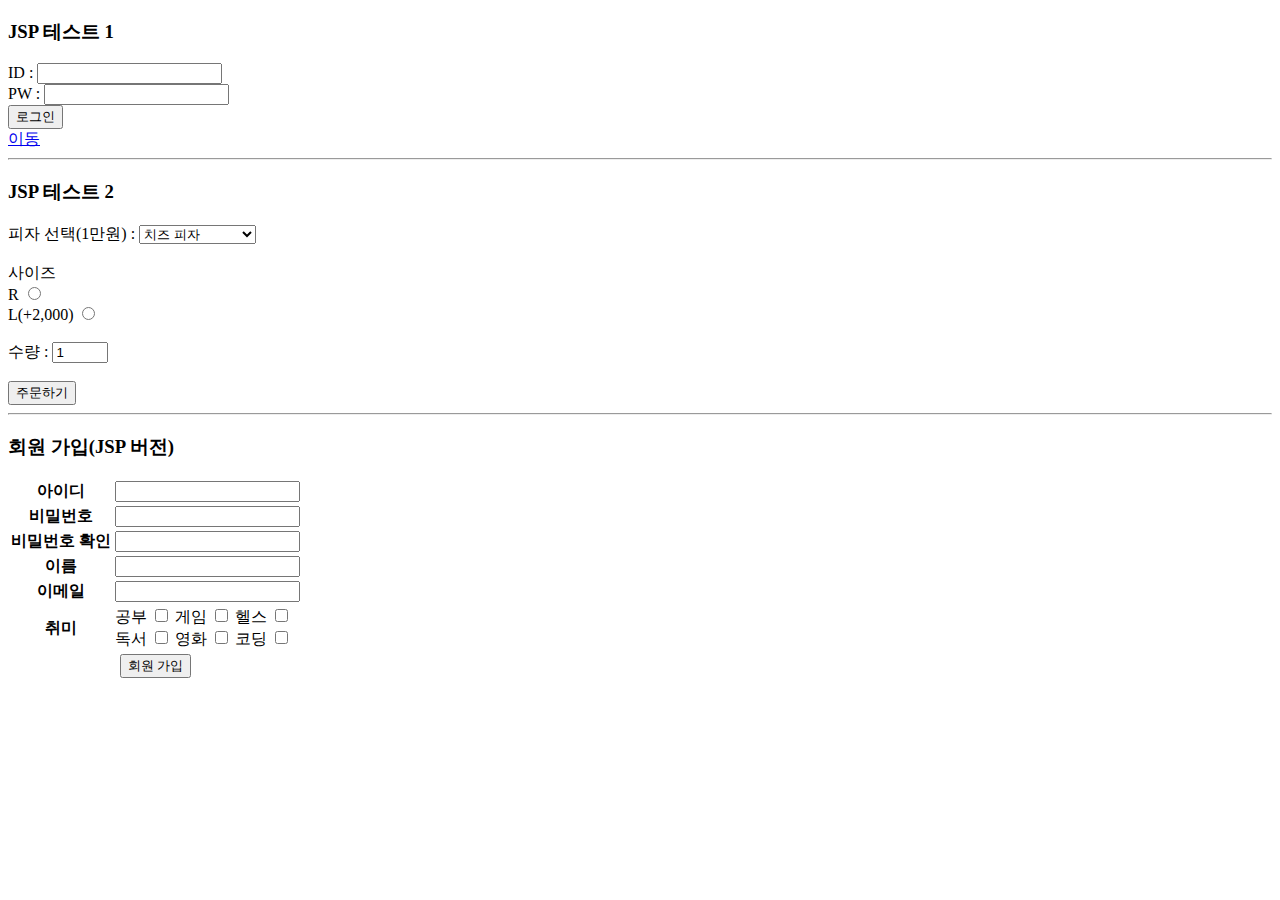
<file: JSPProject/src/main/webapp/index.html>
<!DOCTYPE html>
<html lang="en">
<head>
    <meta charset="UTF-8">
    <meta http-equiv="X-UA-Compatible" content="IE=edge">
    <meta name="viewport" content="width=device-width, initial-scale=1.0">
    <title>JSP 프로젝트</title>
</head>
<body>
    <h3>JSP 테스트 1</h3>

    <!-- 로그인 
        user01 / pass01!  로그인 시 성공
    -->
             <!-- /프로젝트명/요청주소 -->
    <form action="/JSPProject/login" method="POST">
                                    <!-- 데이터 전달 방식(GET/POST) -->
        ID : <input type="text" name="inputId"> <br>
        PW : <input type="password" name="inputPw"> <br>
        <button>로그인</button>
    </form>

    <a href="temp/test1.html">이동</a>


    <hr>

    <h3>JSP 테스트 2</h3>

    <form action="/JSPProject/pizzaOrder" method="post">
        피자 선택(1만원) :
        <select name="pizza">
            <option>치즈 피자</option>
            <option>고구마 피자</option>
            <option>콤비네이션 피자</option>
            <option>쉬림프 피자</option>
            <option>하와이안 피자</option>
        </select>

        <br><br>

        사이즈
        <br>
        <label>
        R <input type="radio" name="size" value="R">
        </label>
        
        <br>
        
        <label>
        L(+2,000) <input type="radio" name="size" value="L">
        </label>

        <br><br>

        수량 : <input type="number" name="amount" min="1" max="10" value="1">

        <br><br>

        <button>주문하기</button>
    </form>

    <hr>

    <h3>회원 가입(JSP 버전)</h3>

    <form action="/JSPProject/signUp" method="POST">

        <table>
            <tr>
                <th>아이디</th>                
                <td><input type="text" name="memberId"></td>
            </tr>

            <tr>
                <th>비밀번호</th>                
                <td><input type="password" name="memberPw"></td>
            </tr>

            <tr>
                <th>비밀번호 확인</th>                
                <td><input type="password" name="memberPw"></td>
            </tr>

            <tr>
                <th>이름</th>                
                <td><input type="text" name="memberName"></td>
            </tr>

            <tr>
                <th>이메일</th>                
                <td><input type="text" name="memberEmail"></td>
            </tr>
            
            <tr>
                <th>취미</th>                
                <td>
                    공부 <input type="checkbox" name="hobby" value="공부">
                    게임 <input type="checkbox" name="hobby" value="게임">
                    헬스 <input type="checkbox" name="hobby" value="헬스">
                    <br>
                    독서 <input type="checkbox" name="hobby" value="독서">
                    영화 <input type="checkbox" name="hobby" value="영화">
                    코딩 <input type="checkbox" name="hobby" value="코딩">
                </td>
            </tr>

            <tr>
                <th colspan="2">
                    <button>회원 가입</button>
                </th>
            </tr>
        </table>


    </form>

</body>
</html>
</file>
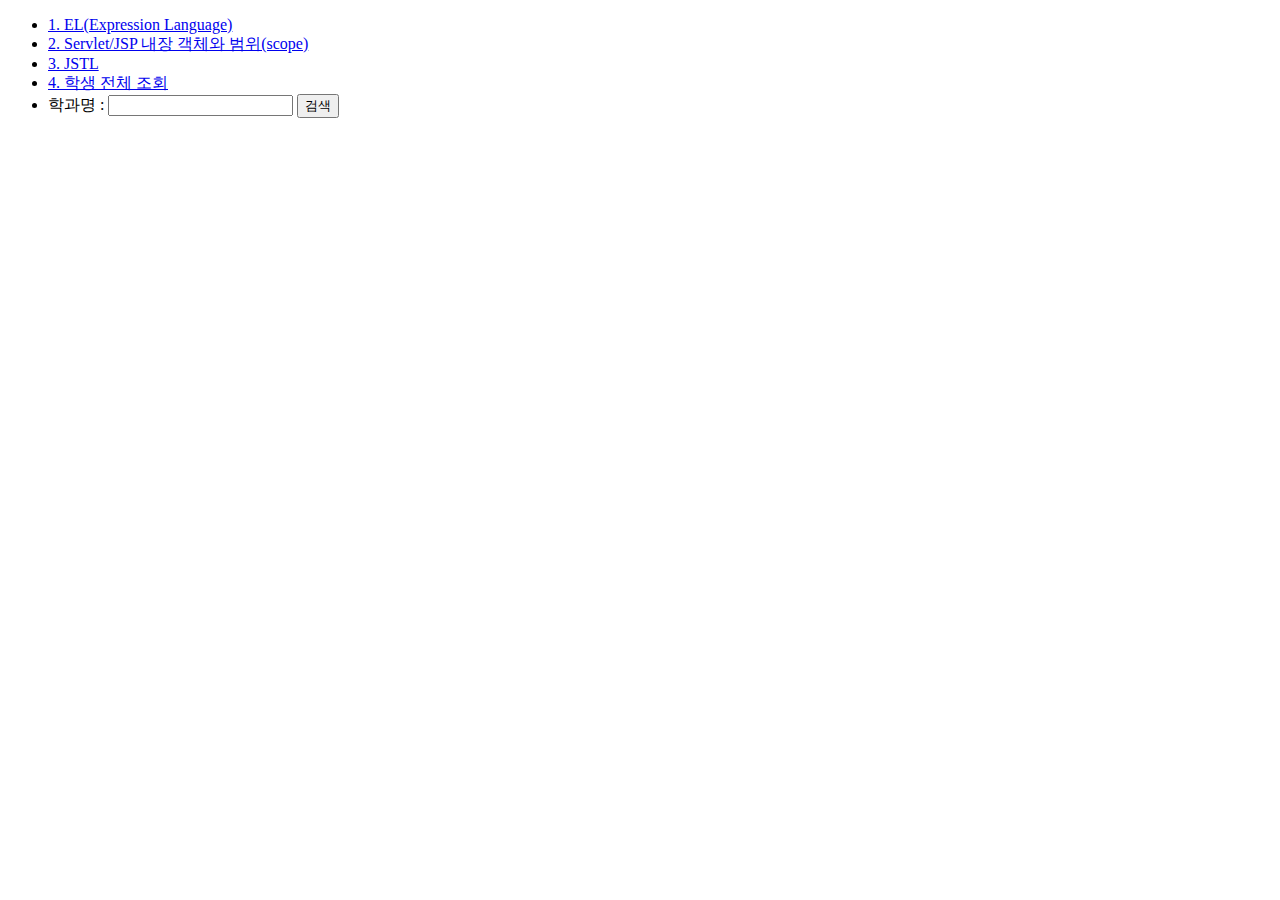
<file: JSPProject2/src/main/webapp/index.html>
<!DOCTYPE html>
<html lang="en">
<head>
    <meta charset="UTF-8">
    <meta http-equiv="X-UA-Compatible" content="IE=edge">
    <meta name="viewport" content="width=device-width, initial-scale=1.0">
    <title>JSP 전용 언어/태그</title>
</head>
<body>
    <ul>
        <li>
            <!-- form 태그를 제외한 모든 요청 방식은 GET -->
            <a href="/JSPProject2/elTest">1. EL(Expression Language)</a>
                    <!-- 절대 경로 방식 -->
        </li>

        <li>
            <!-- /JSPProject2/scope -->
            <a href="scope">2. Servlet/JSP 내장 객체와 범위(scope)</a>
                    <!-- 상대 경로 방식 -->
                    <!--
                         현재 페이지 주소 : /JSPProject2/index.html
                         목표 페이지 주소 : /JSPProject2/elTest/scope

                         * 폴더 구조처럼 생각하자 *
                            JSPProject2 폴더
                            - index.html
                            - scope

                         ** 형제 요소는 이름만 부르면 접근할 수 있다. **  

                    -->
        </li>
        <li>
            <a href="jstl">3. JSTL</a>
        </li>


            <!-- 
                현재 페이지 주소 : /JSPProject2/index.html
                목표 페이지 주소 : /JSPProject2/student/selectAll


             -->
        <li>
            <a href="student/selectAll">4. 학생 전체 조회</a>
        </li>

        <li>
            <form action="student/selectDepartment">
                학과명 : <input type="text" name="inputDept">
                <button>검색</button>

            </form>
        </li>
    </ul>
</body>
</html>
</file>
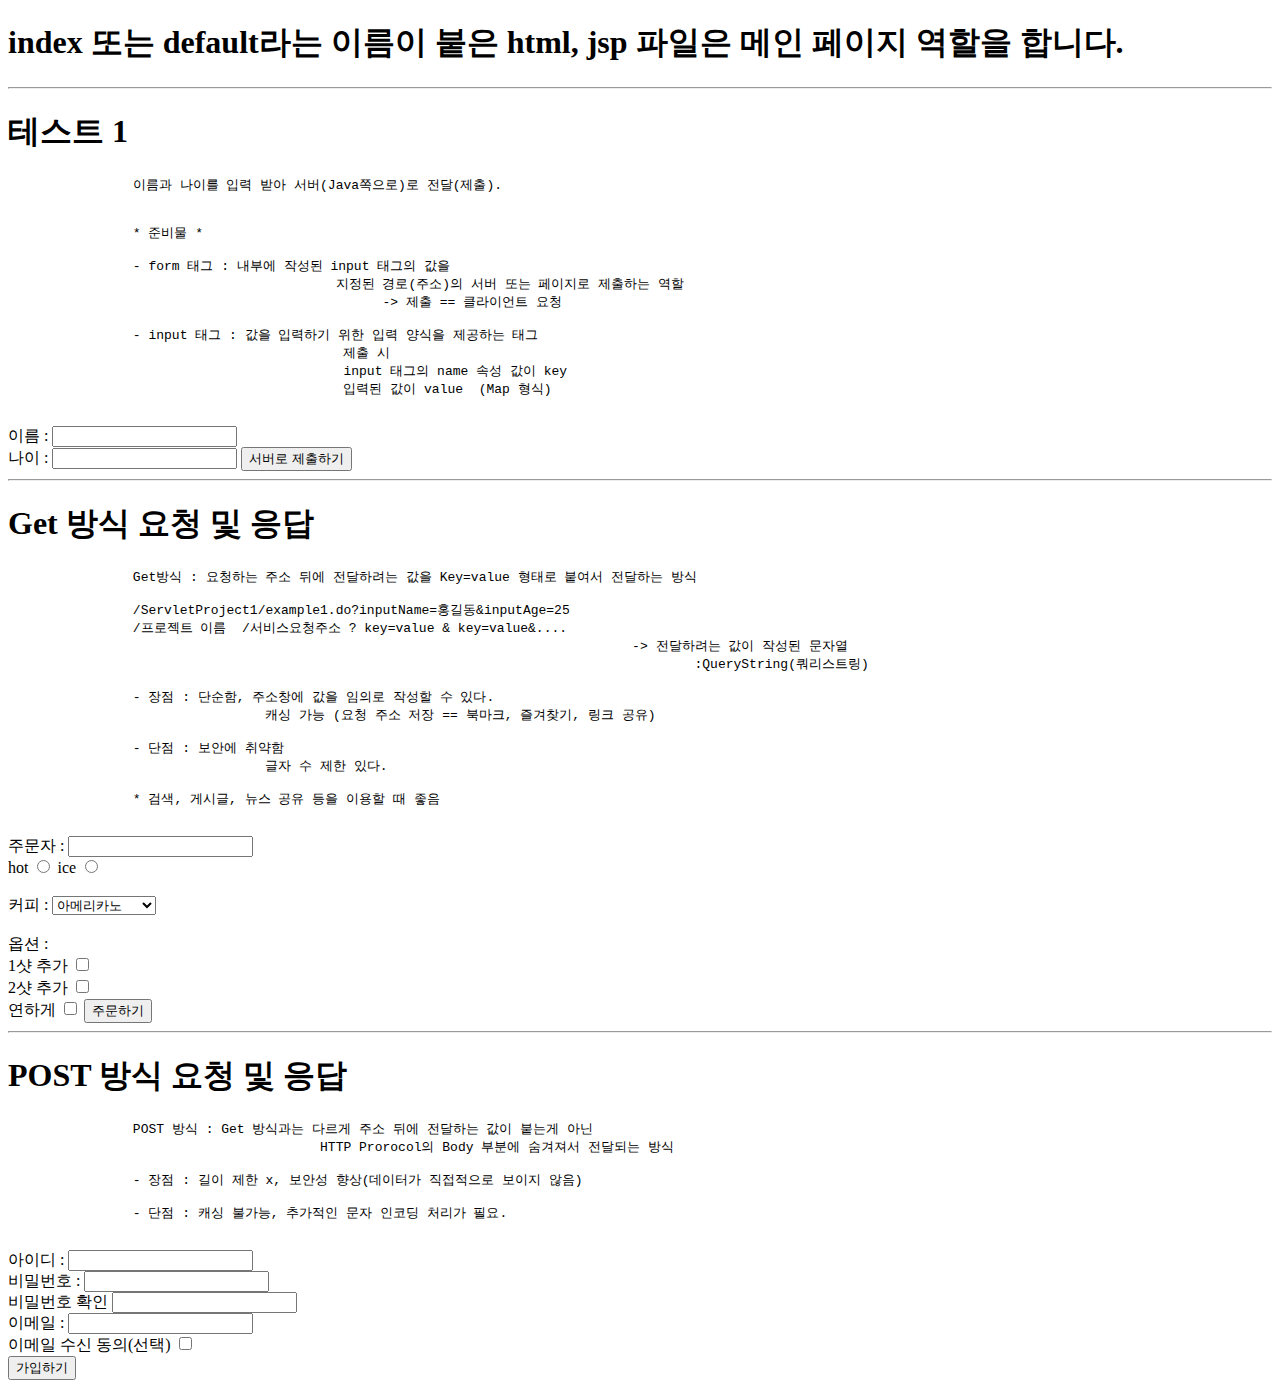
<file: ServletProject1/src/main/webapp/index.html>
<!DOCTYPE html>
<html lang="en">
<head>
	<meta charset="UTF-8">
	<meta http-equiv="X-UA-Compatible" content="IE=edge">
	<meta name="viewport" content="width=device-width, initial-scale=1.0">
	<title>Servlet 프로젝트 1</title>
</head>
<body>
	<h1>index 또는 default라는 이름이 붙은 html, jsp 파일은 메인 페이지 역할을 합니다.</h1>
	<!-- web.xml 파일 확인 -->

	<hr>

	<h1>테스트 1</h1>
	<pre>
		이름과 나이를 입력 받아 서버(Java쪽으로)로 전달(제출).
	

		* 준비물 *

		- form 태그 : 내부에 작성된 input 태그의 값을 
					  지정된 경로(주소)의 서버 또는 페이지로 제출하는 역할
						-> 제출 == 클라이언트 요청

		- input 태그 : 값을 입력하기 위한 입력 양식을 제공하는 태그
					   제출 시 
					   input 태그의 name 속성 값이 key
					   입력된 값이 value  (Map 형식)
	</pre>


	<!-- 
		action 속성 : 제출할 서버 또는 페이지 경로(주소) 작성하는 속성
	-->

	<!--  
		http://192.168.10.78:8080 : 프로토콜, IP, Port
								-> 서버 컴퓨터의 배포된 웹앱 위치(고정)
		
		/ServletProject1/ + 요청할 서비스 주소 : 클라이언트 서비스 요청(절대 경로)
	-->

	<form action="/ServletProject1/example1.do">
		<!-- 제출 시 ServletProject1 프로젝트에 있는 
			example1.do라는 서비스를 요청한다.
			단, 요청 시 내부에 작성된 input 태그의 값도 같이 전달한다.
		-->

		이름 : <input type="text" name="inputName"> <br>
		나이 : <input type="number" name="inputAge">
		<button type="submit">서버로 제출하기</button>

	</form>

	<hr>

	<h1>Get 방식 요청 및 응답</h1>
	<pre>
		Get방식 : 요청하는 주소 뒤에 전달하려는 값을 Key=value 형태로 붙여서 전달하는 방식

		/ServletProject1/example1.do?inputName=홍길동&inputAge=25
		/프로젝트 이름  /서비스요청주소 ? key=value & key=value&....
										-> 전달하려는 값이 작성된 문자열
											:QueryString(쿼리스트링)
											
		- 장점 : 단순함, 주소창에 값을 임의로 작성할 수 있다.
				 캐싱 가능 (요청 주소 저장 == 북마크, 즐겨찾기, 링크 공유)

		- 단점 : 보안에 취약함
				 글자 수 제한 있다.

		* 검색, 게시글, 뉴스 공유 등을 이용할 때 좋음
	</pre>

	<!-- method 속성 : 데이터 전달 방식 지정 속성 -->
	<form action="/ServletProject1/example2.do" method="get">

		주문자 : <input type="text" name="orderer"> <br>

		hot <input type="radio" name="type" value="hot">
		ice <input type="radio" name="type" value="ice">
		
		<br><br>

		커피 :
		<select name="coffee">
			<option>아메리카노</option>
			<option>카페라떼</option>
			<option>초코칩 프라페</option>
			<option>민초 프파페</option>
		</select>
			<br><br>

			옵션 : <br>
			1샷 추가 <input type="checkbox" name="opt" value="shot1">
			<br>
			2샷 추가 <input type="checkbox" name="opt" value="shot2">
			<br>
			연하게 <input type="checkbox" name="opt" value="softly">

			<!-- type="submit" 기본값 -->
			<button>주문하기</button>
	</form>
	
	<hr>

	<h1>POST 방식 요청 및 응답</h1>
	<pre>
		POST 방식 : Get 방식과는 다르게 주소 뒤에 전달하는 값이 붙는게 아닌
					HTTP Prorocol의 Body 부분에 숨겨져서 전달되는 방식

		- 장점 : 길이 제한 x, 보안성 향상(데이터가 직접적으로 보이지 않음)

		- 단점 : 캐싱 불가능, 추가적인 문자 인코딩 처리가 필요.
	</pre>

	<form action="/ServletProject1/signUp" method="POST">
		아이디 : <input type="text" name="inputId"> <br>
		비밀번호 :     <input type="password" name="inputPw"> <br>
		비밀번호 확인  <input type="password" name="inputPw"> <br>

		이메일 : <input type="email" name="inputEmail"> <br>

		이메일 수신 동의(선택) <input type="checkbox" name="agree"> <br>

		<button>가입하기</button>
	</form>
</body>
</html>
</file>
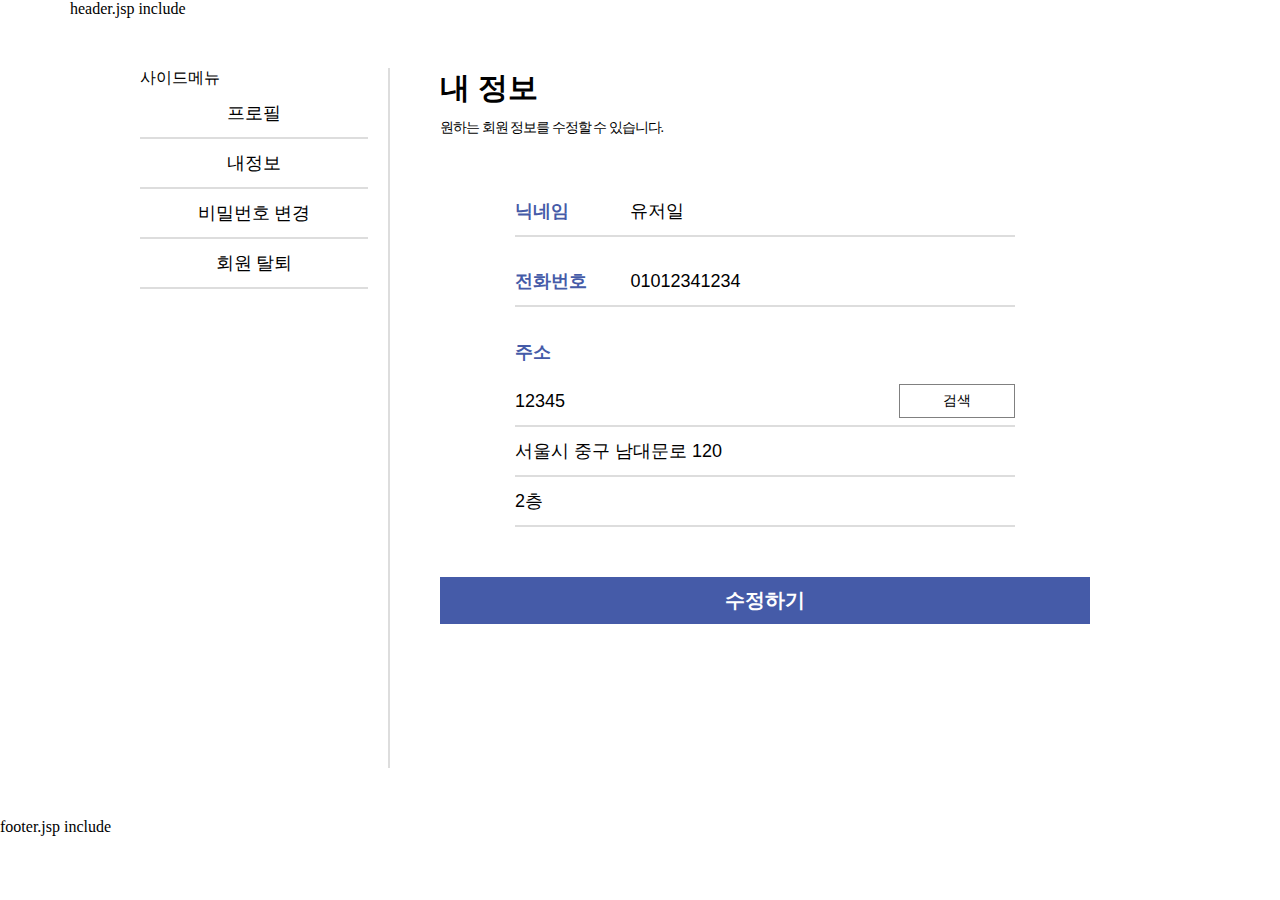
<file: project1/src/main/webapp/html/myPage-info.html>
<!DOCTYPE html>
<html lang="en">
<head>
    <meta charset="UTF-8">
    <meta http-equiv="X-UA-Compatible" content="IE=edge">
    <meta name="viewport" content="width=device-width, initial-scale=1.0">
    <title>마이페이지</title>

    <link rel="stylesheet" href="../resources/css/main-style.css">
    <link rel="stylesheet" href="../resources/css/myPage-style.css">

</head>
<body>
    <main>
        header.jsp include

        <section class="myPage-content">

            <section class="left-side">
                사이드메뉴
                <ul class="list-group">
                    <li><a href="#">프로필</a></li>
                    <li><a href="#">내정보</a></li>
                    <li><a href="#">비밀번호 변경</a></li>
                    <li><a href="#">회원 탈퇴</a></li>
                </ul>
            </section>


            <section class="myPage-main">

                <h1 class="myPage-title">내 정보</h1>
                <span class="myPage-subject">원하는 회원 정보를 수정할 수 있습니다.</span>

                <form action="#" method="POST" name="myPage-frm">

                    <div class="myPage-row">
                        <label>닉네임</label>
                        <input type="text" name="memberNickname" value="유저일"
                            maxlength="10">
                    </div>

                    <div class="myPage-row">
                        <label>전화번호</label>
                        <input type="text" name="memberTel" value="01012341234"
                            maxlength="11">
                    </div>

                    <div class="myPage-row info-title">
                        <span>주소</span>
                    </div>

                    <div class="myPage-row info-address">
                        <input type="text" name="memberAddress" value="12345"
                            placeholder="우편번호">
                        <button type="button">검색</button>
                    </div>

                    <div class="myPage-row info-address">
                        <input type="text" name="memberAddress" value="서울시 중구 남대문로 120"
                            placeholder="도로명/지번 주소">                
                    </div>

                    <div class="myPage-row info-address">
                        <input type="text" name="memberAddress" value="2층"
                            placeholder="상세 주소">                
                    </div>

                    <button class="myPage-submit">수정하기</button>
                </form>

               

            </section>

        </section>



    </main>
    footer.jsp include

    <!-- 다음 주소 api 추가 -->
    
</body>
</html>
</file>
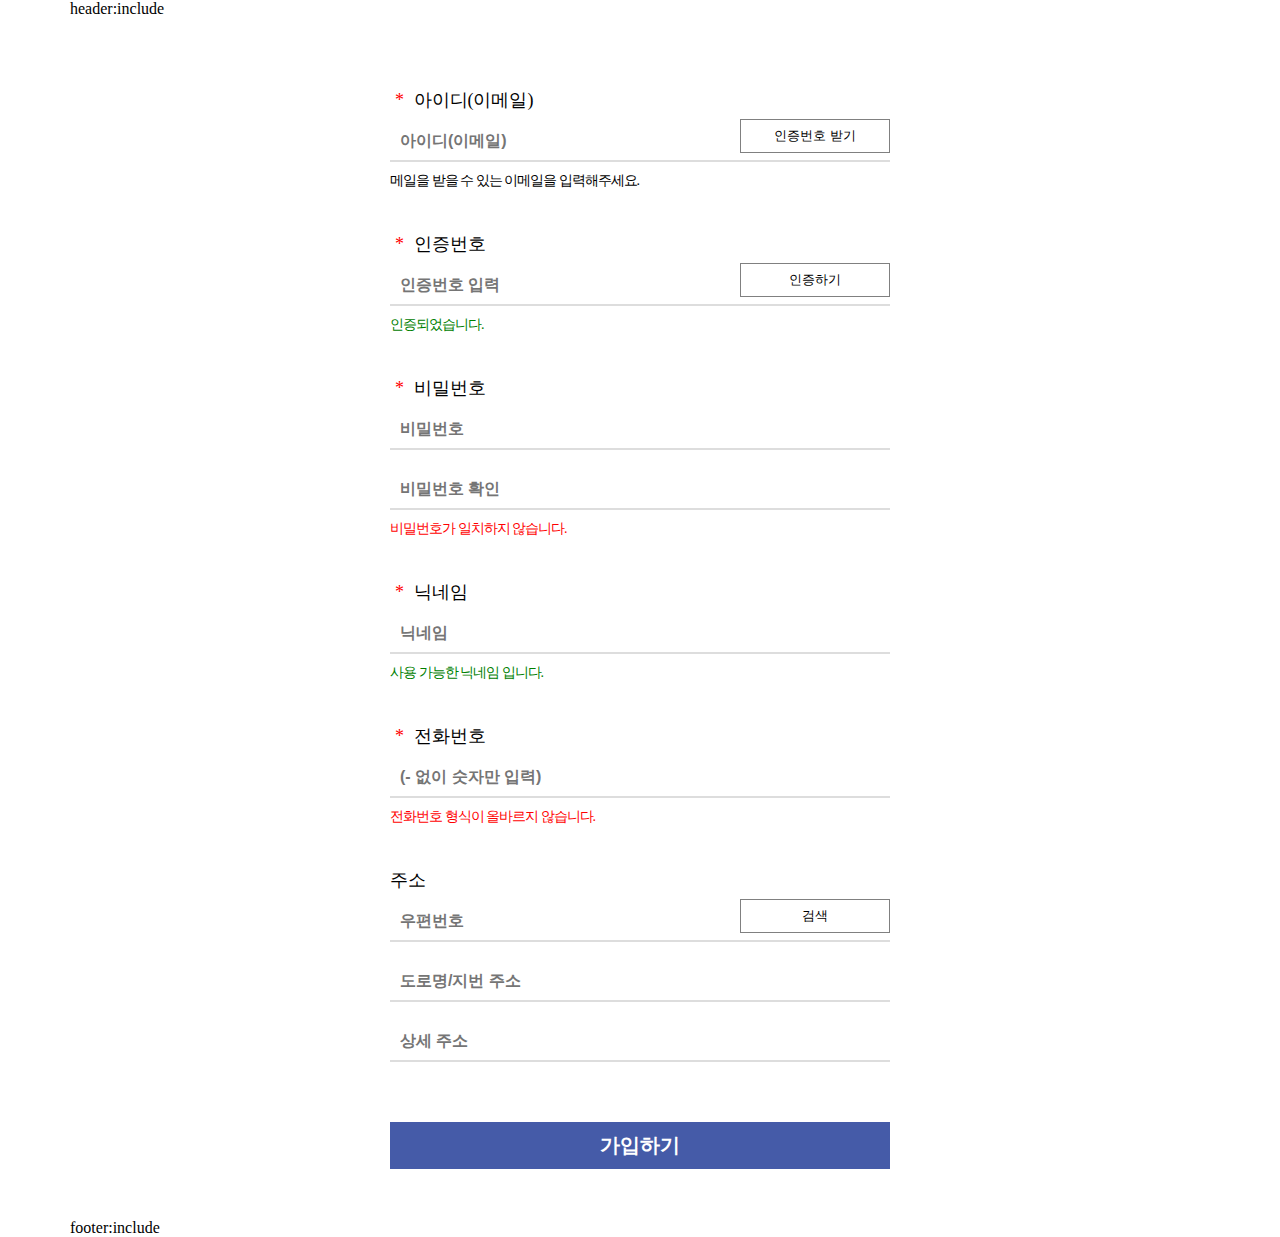
<file: project1/src/main/webapp/html/signUp.html>
<!DOCTYPE html>
<html lang="en">
<head>
    <meta charset="UTF-8">
    <meta http-equiv="X-UA-Compatible" content="IE=edge">
    <meta name="viewport" content="width=device-width, initial-scale=1.0">
    <title>회원가입</title>

    <link rel="stylesheet" href="../resources/css/main-style.css">

    <link rel="stylesheet" href="../resources/css/signUp-style.css">
</head>
<body>
    <main>
        header:include

        <section class="signUp-content">

            <form action="#" method="POST" name="signUp-frm" id="signUp-frm">


                <!-- 이메일 입력 -->
                <label for="memberEmail">
                    <span class="required">*</span> 아이디(이메일)
                </label>

                <div class="signUp-input-area">
                    <input type="text" name="memberEmail" id="memberEmail" 
                    placeholder="아이디(이메일)" maxlength="20" autocomplete="off" required>
                    
                    <button type="button">인증번호 받기</button>
                </div>
                <span class="signUp-message">메일을 받을 수 있는 이메일을 입력해주세요.</span>



                <!-- 인증번호 입력 -->
                <label for="emailCheck">
                    <span class="required">*</span> 인증번호
                </label>

                <div class="signUp-input-area">
                    <input type="text" name="emailCheck" id="emailCheck" 
                    placeholder="인증번호 입력" maxlength="6" autocomplete="off" required>
                    
                    <button type="button">인증하기</button>
                </div>
                <span class="signUp-message confirm">인증되었습니다.</span>
                                <!-- 인증번호가 일치하지 않습니다 -->
                

                <!-- 비밀번호/비밀번호 확인 입력 -->
                <label for="memberPw">
                    <span class="required">*</span> 비밀번호
                </label>

                <div class="signUp-input-area">
                    <input type="password" name="memberPw" id="memberPw" 
                    placeholder="비밀번호" maxlength="20" required>
                </div>
                <div class="signUp-input-area">
                    <input type="password" name="memberPwConfirm" id="memberPwConfirm" 
                    placeholder="비밀번호 확인" maxlength="20" required>
                </div>

                <span class="signUp-message error">비밀번호가 일치하지 않습니다.</span>


                <!-- 닉네임 입력 -->
                <label for="memberNickname">
                    <span class="required">*</span> 닉네임
                </label>

                <div class="signUp-input-area">
                    <input type="text" name="memberNickname" id="memberNickname" 
                    placeholder="닉네임" maxlength="10" required>
                </div>

                <span class="signUp-message confirm">사용 가능한 닉네임 입니다.</span>


                <!-- 전화번호 입력 -->
                <label for="memberTel">
                    <span class="required">*</span> 전화번호
                </label>

                <div class="signUp-input-area">
                    <input type="text" name="memberTel" id="memberTel" 
                    placeholder="(- 없이 숫자만 입력)" maxlength="11" required>
                </div>

                <span class="signUp-message error">전화번호 형식이 올바르지 않습니다.</span>


                <!-- 주소 입력 -->
                <label for="memberAddress">주소</label>

                <div class="signUp-input-area">
                    <input type="text" name="memberAddress" id="memberAddress" 
                    placeholder="우편번호" maxlength="6">
                    
                    <button type="button">검색</button>
                </div>

                <div class="signUp-input-area">
                    <input type="text" name="memberAddress" placeholder="도로명/지번 주소">
                </div>

                <div class="signUp-input-area">
                    <input type="text" name="memberAddress" placeholder="상세 주소">
                </div>


                <button id="signUp-btn">가입하기</button>
            </form>
        </section>


        footer:include
    </main>
</body>
</html>
</file>
<file: project1/src/main/webapp/resources/css/main-style.css>
*{
    box-sizing: border-box;

    /* HTML 요소가 가지고 있는 고유한 padding, margin을 모두 없앰 */
    padding: 0;
    margin: 0;
}

/* 분할된 영역에 테두리를 추가 */
/* div, span, main, header, footer, nav, aside, section, article{
    border : 1px solid black;
} */


/* main */
main{
    width: 1140px;
    margin: auto; /* body태그 가로방향 가운데 배치 */
}


/* footer */
footer{
    height: 200px;
    background-color: #a3add342;

    display: flex;
    flex-direction: column;
    justify-content: center;
    align-items: center;
}

footer > p{
    font-weight: bold;
    margin: 16px 0;
}

footer > article > *{
    font-size: 14px;
}

footer a{
    text-decoration: none;
    color : black;
}

footer span{
    padding : 0 10px;
}





/* header */
header{
    height: 200px;

    display: flex;
    /* 내부 요소를 유연하게 배치/정렬
        -> 내부 요소의 자동으로 지정된 margin이 모두 사라져
           한 줄(기본값 row)로 배치
    */
}

/* 
    flex-basis 를 이용해서 main-axis 방향으로 일정한 크기를 갖게 하고
   
    display : flex; 설정 시 지정되는 
    align-items의 기본값 stretch를 이용해서 
    item의 높이(cross-axis 방향)를 부모만큼 늘어나게 함
*/
header > section:nth-child(1){ flex-basis : 15%; }
header > section:nth-child(2){ flex-basis : 70%; }
header > section:nth-child(3){ flex-basis : 15%; }


/* 로고 */
#home-logo{
    width: 120px;
}

header > section:nth-child(1){
    /* 선택자가 중복 작성되어도 오류 X,  모든 CSS 속성이 적용됨 */
    display: flex;
    justify-content: center;
    align-items: center;
}


/* 검색창 */
/* 검색창 전체 너비 지정 */
.search-area{ width: 500px;}

/* 검색창 테두리 */
.search-area fieldset{
    padding : 2px;
    margin : 0;
    border: 2px solid #455ba8;
    border-radius: 5px;

    display: flex;
}

/* 검색어 입력 상자 */
#query{
    padding: 10px;
    font-size: 18px;
    font-weight: bold;

    /* 테두리 없애기 */
    /* border : 0; */
    border : none;

    /* outline : input 요소에 포커스가 맞춰 졌을 때 이를 표현하기 위한 바깥 선 */
    outline : none;  /* 0도 가능! */

    width: 92%;
}

/* 검색 버튼 */
#search-btn{
    width: 8%;
    background-color: white;
    border: none;

    /* icon은 보통 특수문자 같은 문자로 취급되서 글자, 글꼴 스타일 적용 가능 */
    font-size: 1.2em;
    color : #455ba8;
    cursor: pointer; /* 마우스 커서 손가락 모양 */
}

/* 검색창 정가운데 배치 */
header > section:nth-child(2){
    display: flex;
    justify-content: center;
    align-items: center;
}



/* nav */
nav{
    height: 50px;
    border-bottom: 2px solid black;

    position : sticky;
    /* 화면 밖으로 요소가 벗어 났을 때 지정된 위치에 고정 */

    /* 어디 고정할지 지정 */
    top : 0;

    background-color: white;

}



/* ul 스타일 지정 */
nav > ul{
    margin: 0;
    padding : 0;
    list-style: none;  /* li 태그 앞에 점 삭제 */

    display: flex;   
    height: 100%;         
}

/* 네비게이터 메뉴 */
nav li{
    /* 둘 다 같은 결과 */
    /* width: 150px; */
    flex-basis: 150px;
}

/* 메뉴 내부 a태그 */
nav li > a{
    text-decoration: none; /* 밑줄 없애기 */
    font-size: 18px;
    font-weight: bold;
    color: black;

    display: block;
    height: 100%;

    /* 글자를 정가운데 배치 */

            /* 세로 가로  */
   /*  padding : 11px 0;
    text-align: center; */

    display: flex;
    justify-content: center;
    align-items: center;
    /* 내부에 작성된 글자를 요소로 취급해서 정가운데 배치*/

    border-radius: 5px;
    transition-duration: 0.1s;
}


/* 메뉴에 마우스가 올라왔을 때 */
nav li > a:hover{
    background-color: #455ba8;
    color: white;
}






/* content */
section.content{
    height: 800px;
    display: flex;
}

.content-1{ flex-basis: 70%;}
.content-2{ flex-basis: 30%;}

/* login 폼 */
form[name='login-frm']{
    height: 150px;
    padding: 10px;
    margin-top: 10px;

    display: flex;

    /* 중심축을 세로로 변경 */
    flex-direction: column;

    /* 중심축 가운데 배치 */
    justify-content: center;
}


/* 아이디, 비밀번호, 로그인 버튼 영역 */
#id-pw-area{
    margin : 0;
    padding : 0;

    border : 1px solid #ddd;

    display: flex;

    /* form태그 내부에서 중심축 방향으로 60% 만큼 차지 */
    flex-basis: 60%; 
}

/* id,pw 영역 */
#id-pw-area > section:first-child{
    flex-basis: 75%;
    display: flex;
    flex-direction: column;
}

/* id/pw input 태그 */
#id-pw-area > section:first-child > input{
    flex-basis: 50%;
    border : none;
    outline : none;
    padding : 5px;

    border-right: 1px solid #ddd;
}

/* id, pw 사이 선 */
#id-pw-area > section:first-child > input:first-child{
    border-bottom: 1px solid #ddd;
}

/* id, pw input 태그에 포커스가 맞춰졌을 때 */
#id-pw-area > section:first-child > input:focus{
    border : 2px solid #455ba8;
}


/* 로그인 버튼 영역 */
#id-pw-area > section:last-child{
    flex-basis: 25%;
    /* display: flex; */
}

/* 로그인 버튼 */
#id-pw-area > section:last-child > button{
    width: 100%;
    height: 100%;
    border: none;
    background-color: white;
    cursor: pointer;
}

#id-pw-area > section:last-child > button:hover{
    background-color: #455ba8;
    color : white;
}


/* 회원가입 / ID/PW 찾기 영역 */
#signUp-find-area{
    margin-top: 10px;
    padding-left: 5px;
}

#signUp-find-area > a{
    text-decoration: none;
    color : black;
    font-size: 14px;
}

#signUp-find-area > span{
    padding : 0 10px;
         /* 세로 가로  */
}

/* 아이디 저장 영역 */
form[name='login-frm'] > label{
    margin-top: 5px;
    font-size: 14px;
}


/* *************************************************************** */

/* 헤더 오른쪽 상단 메뉴 */

header{ position : relative;  /* 상대적 기준 제공 */ }

#header-top-menu{
    position: absolute;
    right: 0;
    top: 5px;
}

#header-top-menu a{
    text-decoration: none;
    color: black;
}

#header-top-menu *{
    font-size: 15px;
    font-weight: bold;
}


/* 메뉴 on/off 체크박스 */
#header-menu-toggle{
    display: none;
}

/* 오른쪽 상단 닉네임 */
/* label 태그 중 for 속성 값이 header-menu-toggle */
label[for='header-menu-toggle']{
    cursor: pointer;
}

label[for='header-menu-toggle']:hover{
    text-decoration: underline;
}

/* 체크박스 다음 div */
#header-menu-toggle + div{ display: none; }

/* 체크박스가 체크된 경우 다음 div */
#header-menu-toggle:checked + div{ display: block; }

/* 닉네임 클릭 시 보이는 메뉴 */
#header-menu{
    position: absolute;
    z-index: 500;
    width: 100px;
    height: 80px;
    right: 0;
    margin-top: 5px;
    border: 1px solid black;  
}


#header-menu > a{
    display: flex;
    height: 50%;
    justify-content: center;
    align-items: center;
}


#header-menu > a:first-child{
    border-bottom : 1px solid #ccc;
}

#header-menu > a:hover{
    background-color: #455ba890;
}


 

/* *************************************************************** */

/* 로그인 성공 시 화면 */
.login-area{
    height: 120px;
    padding: 30px 10px;  
    margin: 10px 0;
    border : 1px solid black;
    border-radius: 10px;
    display: flex;
    align-items: center;  /* cross axis 방향으로 가운데 정렬 */
}


/* 프로필 이미지 */
#member-profile{
    width: 64px;
    height: 64px;
    border-radius: 50%;  /* 원형 모양 */
}

/* 프로필 이미지를 감싸고 있는 a 태그 */
.login-area > a{
    display: block;
    width: 70px;
    height: 70px;
    border: 3px solid #ddd;
    border-radius: 50%;
}


/* 회원정보 + 로그아웃 버튼 영역 */
.my-info{
    width: 100%;
    height: 100%;
    margin-left: 20px;
}

.my-info > div{
    display: flex;
    justify-content: space-between;
}

.my-info a{   text-decoration: none;  }

/* 닉네임 */
#nickname{
    color: black;
    font-size: 20px;
    font-weight: bold;
    letter-spacing: -3px;
}

/* 로그아웃 버튼 */
#logout-btn{
    color : gray;
    font-size: 14px;
    font-weight: bold;

    border : 2px solid gray;
    padding : 3px 5px;
    border-radius: 10px;
}

#logout-btn:hover{
    color : white;
    background-color: gray;
}

#logout-btn:active{
    transform: scale(0.8);
}

.my-info > p{
    margin: 0;
    color: gray;
}
</file>
<file: project1/src/main/webapp/resources/css/myPage-style.css>
/* 회원 페이지 전체를 감싸고 있는 요소 */
.myPage-content{
    display: flex;
    width: 1000px;
    min-height: 700px;
    margin: 50px auto;
    /* 
        width / height 관련 속성

        1) width / height
            - 지정된 크기로 고정

        2) min-width / min-height    
            - 내부 요소가 부모 크기보다 작아도 지정된 최소 크기를 유지
            - 단, 내부 요소가 부모크기를 초과화면 부모의 크기가 늘어남

        3) max-width / max-height    
            - 내부 요소가 부모 크기보다 커도 지정된 크기를 유지 
            - 단, 내부 요소가 부모 크기보다 작다면 부모의 크기가 줄어듬
    */

}

/* 사이드메뉴 */
.left-side{
    width: 25%;
    border-right: 2px solid #ddd;
}

.list-group{
    width: 100%;
    list-style: none;
    padding-right: 20px;
}

.list-group > li{
    height: 50px;
    font-size: 18px;
}

.list-group > li > a{
    color:black;
    text-decoration: none;

    display: flex;
    height: 100%;

    justify-content: center;
    align-items: center;

    border-bottom : 2px solid #ddd;
}

.list-group > li > a:hover{
    background-color: #ccc;
}

/* ********************************* */
/* 마이페이지 공통 */
.myPage-main{
    width: 75%;
    padding: 0 50px;
}

/* 마이페이지 제목 */
.myPage-title{
    margin-bottom: 10px;
    font-size: 30px;
}

/* 마이페이지 부제 */
.myPage-subject{
    display: block;
    margin-bottom: 30px;

    font-size: 14px;
    letter-spacing: -1px;
}

/* 마이페이지 행 단위 스타일 지정 */
.myPage-row{
    width: 500px;
    height: 50px;
    margin-top: 20px;

    display: flex;
    align-items: center;
    border-bottom : 2px solid #ddd;
}

.myPage-row > * {
    font-size: 18px;
    font-weight: bold;
}

/* 행 제목 */
.myPage-row > label{
    width: 30%;
    color: #455ba8;
}

.myPage-row > span{
    width: 70%;
    color: #455ba8;
}

/* 행 내부 input 태그 */
.myPage-row > input{
    width: 100%;
    height: 100%;
    border: none;
    outline: none;
    font-weight: normal;
}

/* 제출 버튼 */
.myPage-submit{
    width: 100%;
    padding: 10px;
    margin: 50px 0;
    
    border: none;
    font-size: 20px;
    font-weight: bold;

    background-color: #455ba8;
    color: white;
    cursor: pointer;
}

/* form태그 */
form[name='myPage-frm']{
    display: flex;
    justify-content: center;
    align-items: center;
    flex-direction: column;
}

/* 내부 input 요소 focus 시 */
.myPage-row:focus-within{ 
    border-bottom-color: #455ba8;
}


/* ******************************************* */
/* 내 정보 페이지 전용 스타일 */

.info-title{
    border: none;
}

.info-address{
    margin: 0;
}

.info-address > button{
    width: 30%;
    height: 70%;

    font-size: 14px;
    font-weight: normal;

    background-color: white;
    border : 1px solid gray;
    cursor: pointer;
}
</file>
<file: project1/src/main/webapp/resources/css/signUp-style.css>
.signUp-content{
    display: flex;
    justify-content: center;
    height: auto;
}

#signUp-frm{
    margin-top: 30px;
}

#signUp-frm > label{
    display: block;
    margin-top: 40px;
    font-size: 18px;
}

#signUp-frm > span{
    display: block;
    height: 20px;
}

/* 필수 작성 */
.required{
    color: red;
    padding: 0 5px;
}

/* input 태그를 감싸고 있는 div 태그 */
.signUp-input-area{
    width: 500px;
    height: 50px;

    margin-bottom: 10px;
    border-bottom: 2px solid #ddd;

    display: flex;
    align-items: center;
}

.signUp-input-area > input{
    width: 70%;
    height: 100%;

    padding : 15px 10px 5px;
    font-size: 16px;
    font-weight: bold;

    border : none;
    outline: none;
}

.signUp-input-area > button{
    width: 30%;
    height: 70%;
    background-color: white;
    border: 1px solid gray;
    cursor: pointer;
}

/* :focus-within : 내부 input 요소에 포커스가 맞춰졌을 때 */
.signUp-input-area:focus-within{
    border-bottom-color: #455ba8;
}


/* 입력 관련 메세지 */
.signUp-message{
    font-size: 14px;
    letter-spacing: -1px;
}

/* 메세지 색상 지정 */
.confirm{ color : green; }
.error{ color : red; }


/* 회원가입 버튼 */
#signUp-btn{
    width: 100%;
    padding: 10px;
    margin: 50px 0;
    border: none;

    font-size: 20px;
    font-weight: bold;
    background-color: #455ba8;
    color : white;
    cursor: pointer;
}


#signUp-btn:active{
    transform: scale(0.95);
}
</file>
